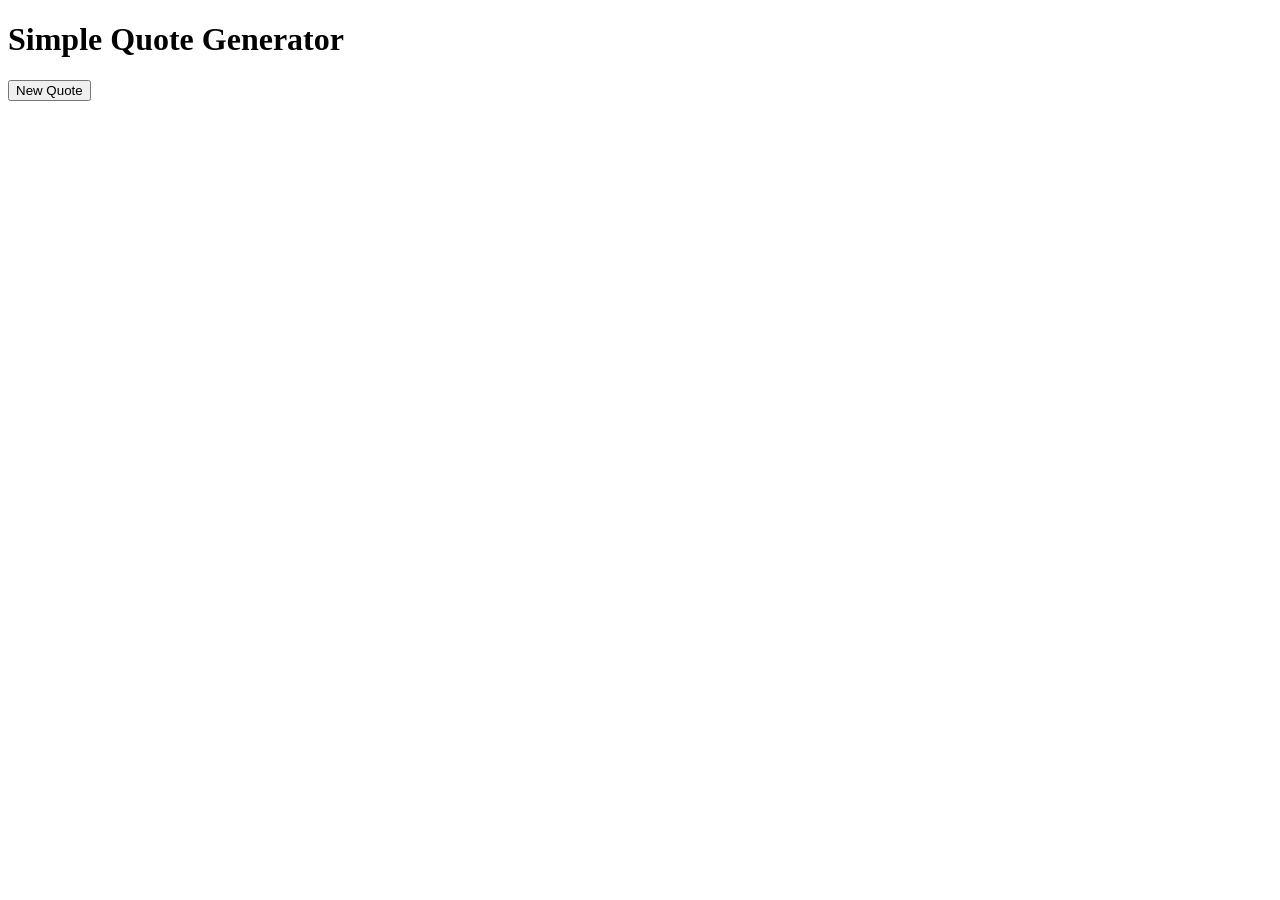
<file: index.html>
<!DOCTYPE html>
<html>
<head>
	<title>Quote Generator</title>
</head>

<body>
	<h1>Simple Quote Generator</h1>
	
	<div id = "quoteDisplay"></div>

	<button onclick="newQuote()">New Quote</button>

	<script src = "javascript.js"></script>
	
</body>
</html>
</file>
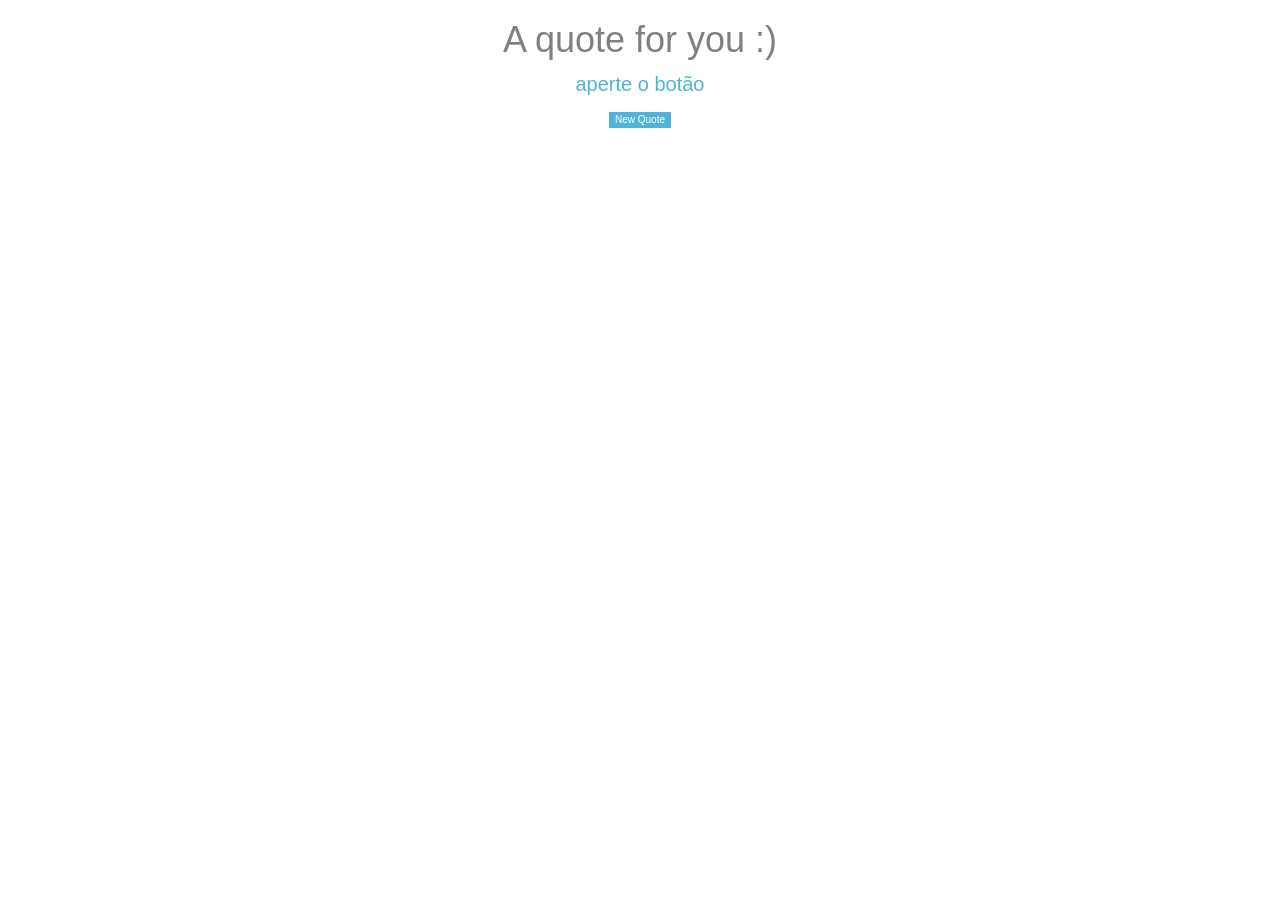
<file: docs/index.html>
<!DOCTYPE html>
<html>
<head>
<link rel="stylesheet" type="text/css" href="style.css">
<script type="text/javascript" src="javascript.js"></script>
<link href="bootstrap-3.3.7-dist/css/bootstrap.min.css" rel="stylesheet">
<meta name="viewport" content="width=device-width, initial-scale=1, maximum-scale=1">

<meta http-equiv="Content-Type" content="text/html; charset=utf-8">

<title>Quote Generator</title>
</head>

<body>
	<div class="container-fluid">
	<div class="row">
		<div class="col-xs-12">
			<h1 class= "text-center">A quote for you :)</h1>
		</div>
		</div>
			<div class="row">

		<div class="col-xs-12">
        	<p class="text-center" id="quoteDisplay">aperte o botão</p>
       	</div></div>
       		<div class="row">

       	<div class="col-xs-12 text-center">
     		<button class="button" onclick="newQuote();">New Quote</button>
     	</div></div>
	</div>
	</div>

	

</body>
</html>
</file>
<file: docs/style.css>
body {
    font-family: helvetica; 
}

h1 {
	font-family: helvetica; 
    color: gray !IMPORTANT;
}

.button {
    background-color: #52B3D9;
    border: none;
    color: white;
    text-align: center;
    text-decoration: none;
    font-size: 1rem;
    cursor: pointer;
}

.button:active{
	background-color: #81CFE0
}

 p {
  color: #52B3D9;
  font-family: helvetica, verdana;
  font-size: 2rem;
}
</file>
